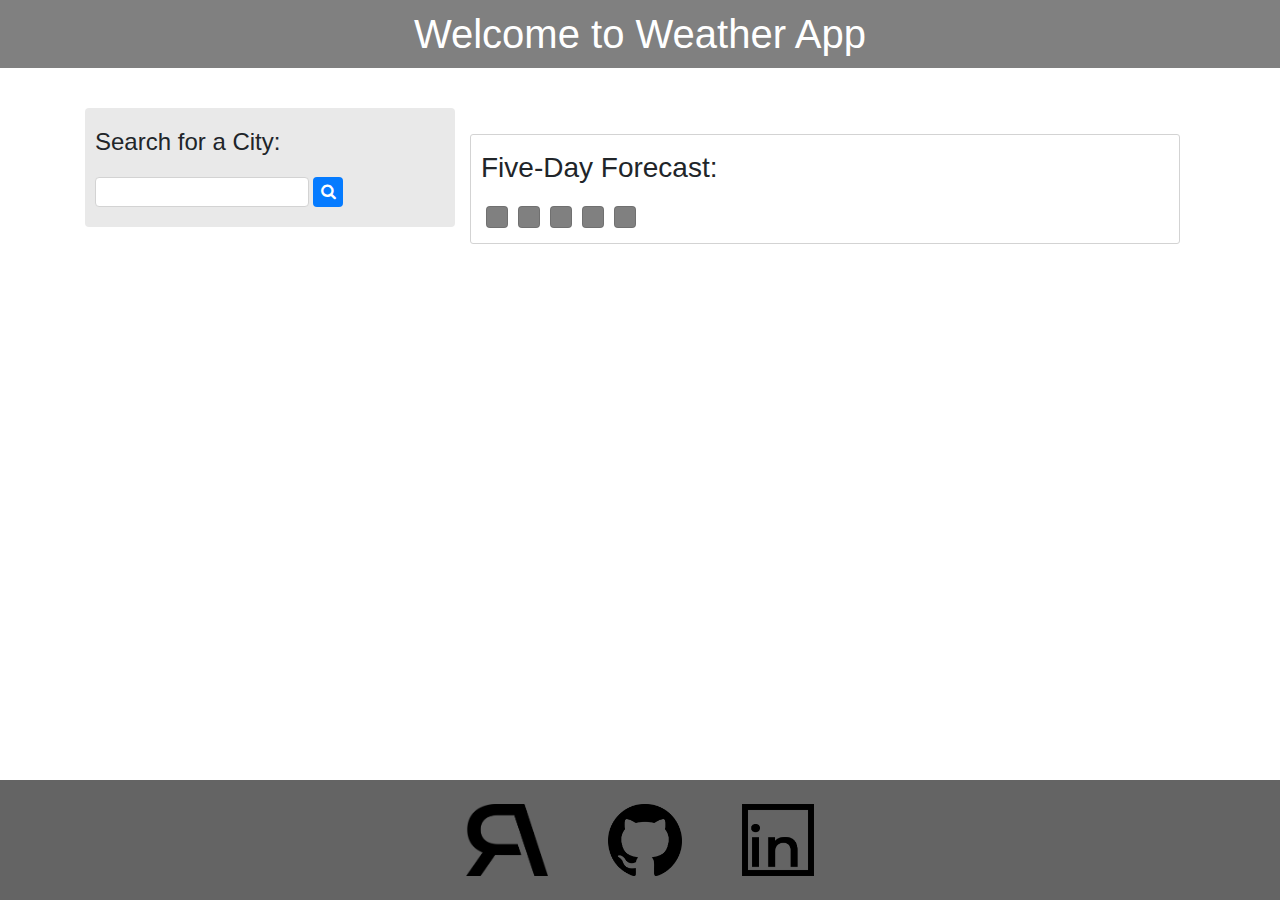
<file: index.html>
<!DOCTYPE html>
<html lang="en">

<head>
    <meta charset="UTF-8">
    <meta name="viewport" content="width=device-width, initial-scale=1.0">
    <meta http-equiv="X-UA-Compatible" content="ie=edge">
    <meta http-equiv="Content-Security-Policy" content="upgrade-insecure-requests">
    <!-- styles -->
    <link rel="stylesheet" href="https://cdnjs.cloudflare.com/ajax/libs/font-awesome/4.7.0/css/font-awesome.min.css">
    <link rel="stylesheet" href="https://stackpath.bootstrapcdn.com/bootstrap/4.4.1/css/bootstrap.min.css">
    <link rel="stylesheet" href="style.css">

    <title>Weather App</title>
    <!-- favcon -->
    <link rel="icon" type="image/png" href="assets/images/favcon-b.png">

</head>

<body>
    <nav class="title">
        <h1>Welcome to Weather App</h1>
    </nav>
    <!-- nav outside of container -->
    <div class="container">

        <!-- search section -->
        <div class="row">
            <div id="search-tab" class="col-md-4 col-sm-12">
                <form>
                    <h4>Search for a City:</h4>
                    <input type="text" id="city-search">
                    <button type="submit" id="search-btn"><i class="fa fa-search"></i></button>
                </form>
                <div id="serched-cities">

                </div>

            </div>
            <div class="col-md-8 col-sm-12">
                <div class="location-section">
                    <h3 id="searched-location"></h3>
                    <div class="current-data">

                    </div>
                </div>
                <div class="location-forecast">
                    <h3>Five-Day Forecast:</h3>

                    <div class="cardContainer">
                        <div id="card-1" class="card">

                        </div>
                        <div id="card-2" class="card">

                        </div>
                        <div id="card-3" class="card">

                        </div>
                        <div id="card-4" class="card">

                        </div>
                        <div id="card-5" class="card">

                        </div>
                    </div>

                </div>
            </div>
        </div>
    </div>
    <!-- footer -->
    <footer class="footer row ">
        <div class=" foot-icons">
            
            <a class="icons" href="http://www.ruffwd.tech/Projects"><img style="height: 100%;"
                    src="assets/images/logo-big-min.png" alt="Ruff web development logo"></a>
            
            <!-- github -->
            <a class="icons" target="_blank" href="https://github.com/Ruffmantom"><img style="height: 100%;"
                    src="assets/images/github-min.png"></a>
            
            <!-- Linked in -->
            <a class="icons" target="_blank" href="https://linkedin.com/in/tom-ruff-098330a3"><img style="height: 100%;"
                    src="assets/images/linkedin-icon-min.png"></a>
                    
        </div>

    </footer>

    <!-- scripts -->
    <script src="https://code.jquery.com/jquery-3.4.1.js"
        integrity="sha256-WpOohJOqMqqyKL9FccASB9O0KwACQJpFTUBLTYOVvVU=" crossorigin="anonymous"></script>
    <script src="https://stackpath.bootstrapcdn.com/bootstrap/4.4.1/js/bootstrap.min.js"></script>
    <script src="moment.js"></script>
    <script src="weatherScript.js"></script>
</body>

</html>
</file>
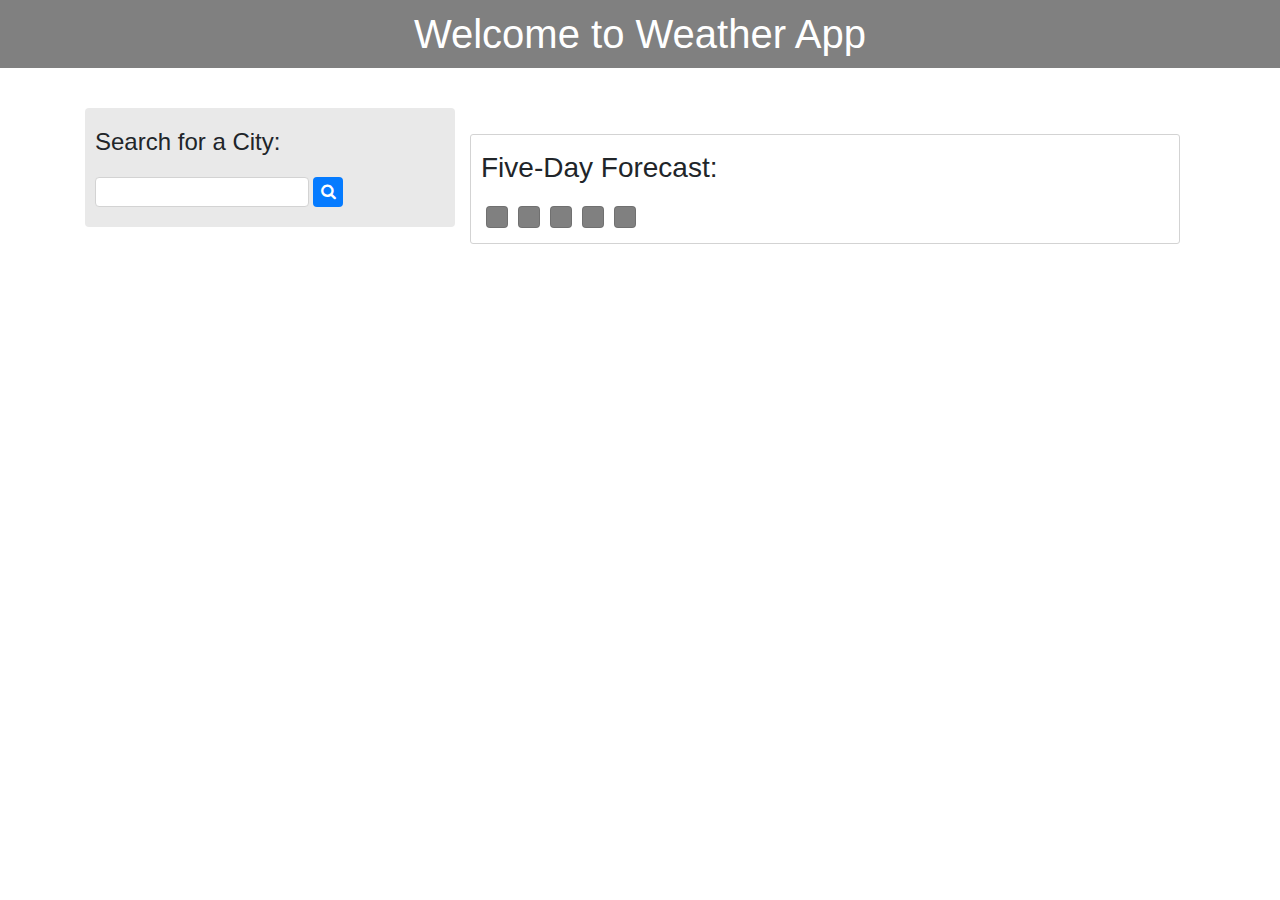
<file: weather.html>
<!DOCTYPE html>
<html lang="en">

<head>
    <meta charset="UTF-8">
    <meta name="viewport" content="width=device-width, initial-scale=1.0">
    <meta http-equiv="X-UA-Compatible" content="ie=edge">
    <!-- styles -->
    <link rel="stylesheet" href="https://cdnjs.cloudflare.com/ajax/libs/font-awesome/4.7.0/css/font-awesome.min.css">
    <link rel="stylesheet" href="https://stackpath.bootstrapcdn.com/bootstrap/4.4.1/css/bootstrap.min.css">
    <link rel="stylesheet" href="style.css">

    <title>Weather App</title>

</head>

<body>
    <nav class="title">
        <h1>Welcome to Weather App</h1>
    </nav>
    <!-- nav outside of container -->
    <div class="container">

        <!-- search section -->
        <div class="row">
            <div id="search-tab" class="col-md-4 col-sm-12">
                <form>
                    <h4>Search for a City:</h4>
                    <input type="text" id="city-search">
                    <button type="submit" id="search-btn"><i class="fa fa-search"></i></button>
                </form>
                <div id="serched-cities">

                </div>

            </div>
            <div class="col-md-8 col-sm-12">
                <div class="location-section">
                    <h3 id="searched-location"></h3>
                    <div class="current-data">

                    </div>
                </div>
                <div class="location-forecast">
                    <h3>Five-Day Forecast:</h3>

                    <div class="cardContainer">
                        <div id="card-1" class="card">

                        </div>
                        <div id="card-2" class="card">

                        </div>
                        <div id="card-3" class="card">

                        </div>
                        <div id="card-4" class="card">

                        </div>
                        <div id="card-5" class="card">

                        </div>
                    </div>

                </div>
            </div>
        </div>
    </div>










    <!-- scripts -->
    <script src="https://code.jquery.com/jquery-3.4.1.js"
        integrity="sha256-WpOohJOqMqqyKL9FccASB9O0KwACQJpFTUBLTYOVvVU=" crossorigin="anonymous"></script>
    <script src="https://stackpath.bootstrapcdn.com/bootstrap/4.4.1/js/bootstrap.min.js"></script>
    <script src="moment.js"></script>
    <script src="weatherScript.js"></script>
</body>

</html>
</file>
<file: style.css>
html, body {
    height: 100%;
  }
  body {
    display: flex;
    flex-direction: column;
  }
nav{
    text-align: center;
    padding: 10px;
    height: fit-content;
    background-color:gray;
    color: white;
    margin-bottom: 40px;
    display: flex;

}
h1{
    margin: auto;
}

p{
    margin: 5px 0;
}
h3{
    margin: 16px 0px;
}
h4{
    margin-bottom:20px;
}
button{
    background-color:#057bff;
    border: none;
    border-radius: 4px;
    height:30px;
    width: 30px;
    color:white;
    padding: 0;
}
input{
    height: 30px;
    padding: 0 0 0 5px;
    border: 1px solid lightgray;
    border-radius: 4px;

}

#search-tab{
    height: 100%;
    background-color: rgb(233, 233, 233);
    border-radius: 4px;
    padding: 20px 10px;
    
    
}
.cardContainer{
    display: flex;
    flex-wrap: wrap;
}
.location-forecast{
    border: 1px solid lightgray;
    border-radius: 3px;
    padding: 0 10px 10px 10px;
}
.location-section{
    padding: 0 10px 10px 10px;
}
.searched{
    width: 90%;
    margin-top:5px ;
    border: 1px solid lightgray;
    border-radius: 4px;
    background: gray;
    color: white;
}
.searched:hover{
    background-color: darkgray;
}
/* cards */
.card{
    margin: 5px;
    padding: 10px;
    text-align: center;
    background-color: gray;
}
.uv-index{
    background-color: rgb(255, 55, 55);
    color: white;
    padding: 3px 15px;
    border-radius: 4px;
}
.container{
    flex: 1 0 auto;
}
/* ----------- Footer styles ------------- */
footer{
    height: 120px;
    background-color: rgba(100, 100, 100);
    display: flex;
    width: 100%;
    
}

.foot-icons{ /* div */
    height: 100%;
    display: flex;
    padding: auto 7rem;
    justify-content: center;
    margin: auto;
}
.icons{
    height: 60%;
    width: auto;
    margin: auto 30px;
}
.row{
    margin: 0;
}
</file>
